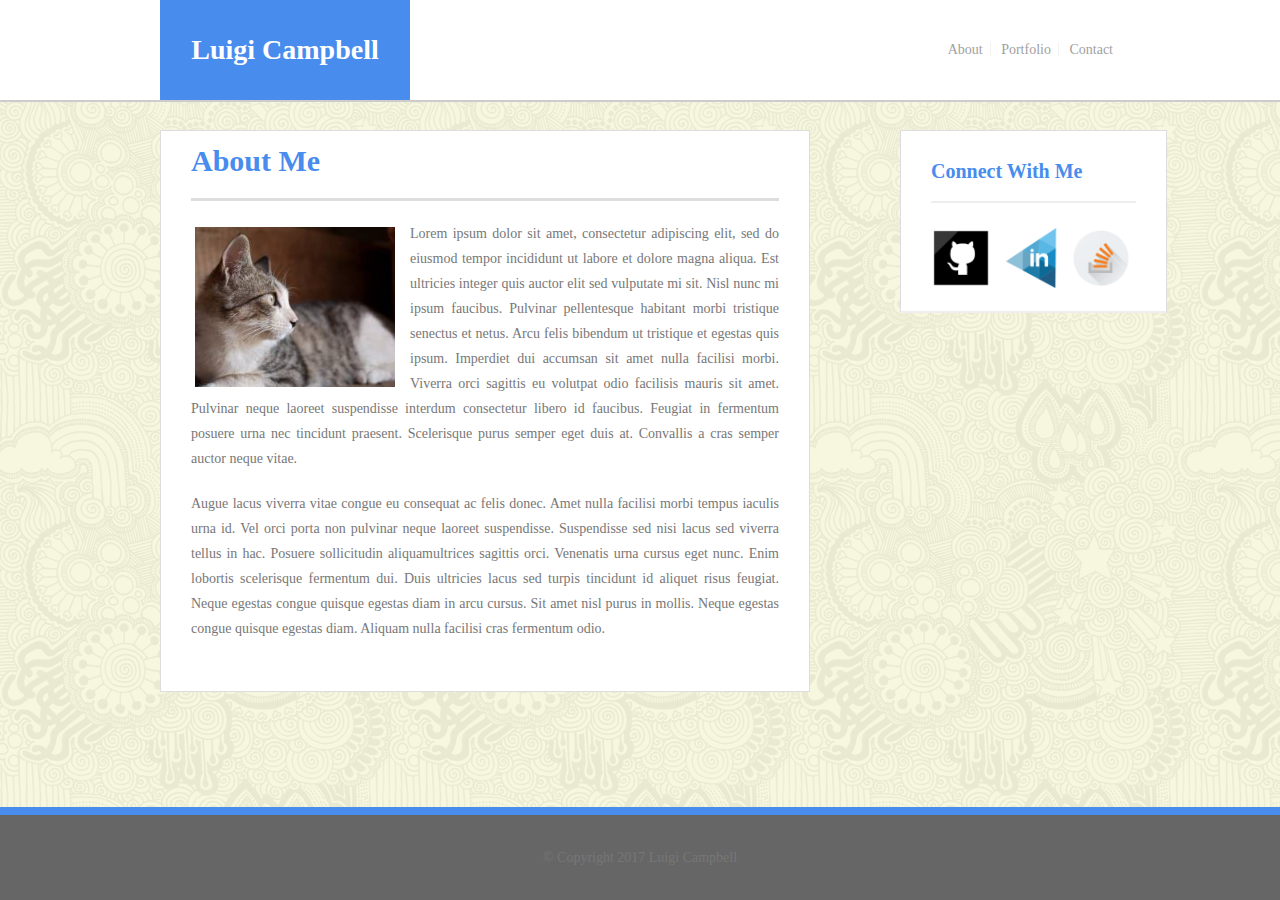
<file: index.html>
<!DOCTYPE html>
<html>
<head>
  <meta name="viewport" content="width=device-width, initial scale=1.0">
  <title>That Portfolio Though</title>

  <!--Stylesheets-->
  <link rel="stylesheet" href="assets/css/reset.css">
  <link rel="icon" type="image/png" href="assets/images/favicon.ico">
  <link rel="stylesheet" href="assets/css/style.css">
  </head>
<body background="assets/images/skulls.png">
  <!--Header-->
  <header id="bigHeader">
    <div class="container">

      <!--First Partition for logo-->
      <!-- <div class="container"> -->
      <a href="index.html" id="logo"> Luigi Campbell</a>

      <!--Nav Bar-->
      <nav class="options">
        <a class="separator" href="index.html" style="border-left:1px solid #ffffff"> &nbsp;&nbsp;About&nbsp;&nbsp;</a>
        <a class="separator" href="portfolio.html">&nbsp;&nbsp;Portfolio&nbsp;&nbsp;</a>
        <a href="contact.html">&nbsp;&nbsp;Contact&nbsp;&nbsp;</a>
      </nav>
    </div>
  </header>


  <!--Main Content Section-->
  <div id="mainContent" class="container">
    <section class="mainSectionContent">
      <h1>About Me</h1>
      <img src="assets/images/loremCat.jpg" class="auth-image" alt="profilePic">
      <!--Lorem Filler-->
      <p>Lorem ipsum dolor sit amet, consectetur adipiscing elit, sed do eiusmod tempor
        incididunt ut labore et dolore magna aliqua. Est ultricies integer quis auctor
        elit sed vulputate mi sit. Nisl nunc mi ipsum faucibus. Pulvinar pellentesque
        habitant morbi tristique senectus et netus. Arcu felis bibendum ut tristique et
        egestas quis ipsum. <strong>Imperdiet </strong>dui accumsan sit amet nulla facilisi morbi.
        Viverra orci sagittis eu volutpat odio facilisis mauris sit amet. Pulvinar neque
        laoreet suspendisse interdum consectetur libero id faucibus. Feugiat in
        fermentum posuere urna nec tincidunt praesent. Scelerisque purus semper eget
        duis at. Convallis a cras semper auctor neque vitae.</p>

      <p>Augue lacus viverra vitae congue eu consequat ac felis donec. Amet nulla
        facilisi morbi tempus iaculis urna id. Vel orci porta non pulvinar neque
        laoreet suspendisse. Suspendisse sed nisi lacus sed viverra tellus in hac.
        Posuere sollicitudin aliquam<strong><em>ultrices</em></strong> sagittis orci. Venenatis urna cursus
        eget nunc. Enim lobortis scelerisque fermentum dui. Duis ultricies lacus
        sed turpis tincidunt id aliquet risus feugiat. Neque egestas congue
        quisque egestas diam in arcu cursus. Sit amet nisl purus in mollis. Neque
        egestas congue quisque egestas diam. Aliquam nulla facilisi cras fermentum
        odio.</p>
        </section>
        <!--Sidebar for GH LI and SO-->
        <div class="sidebar">

          <!--Section Connect-->
          <div id="connect">
            <h2>Connect With Me</h2>
            <a href="https://github.com/luigicampbell" target="_blank"><img src="assets/images/if_github_square_black_107109.png"   class="networking" alt="Github"></a>
            <a href="https://www.linkedin.com/in/luigi-campbell-464838149/" target="_blank"><img src="assets/images/if_linkedin_square_color_107091.png"   class="networking" alt="LinkedIn"></a>
            <a href="https://stackoverflow.com/users/8793814/luigi" target="_blank"><img src="assets/images/if_stackoverflow_273179.png"   class="networking" alt="Stackoverflow"></a>
          </div>
        </div>
      </div>

      <!--Footer-->
      <footer>
        <div class="container">
          &copy; Copyright 2017 Luigi Campbell
        </div>
      </footer>
    </body>
    </html>
</file>
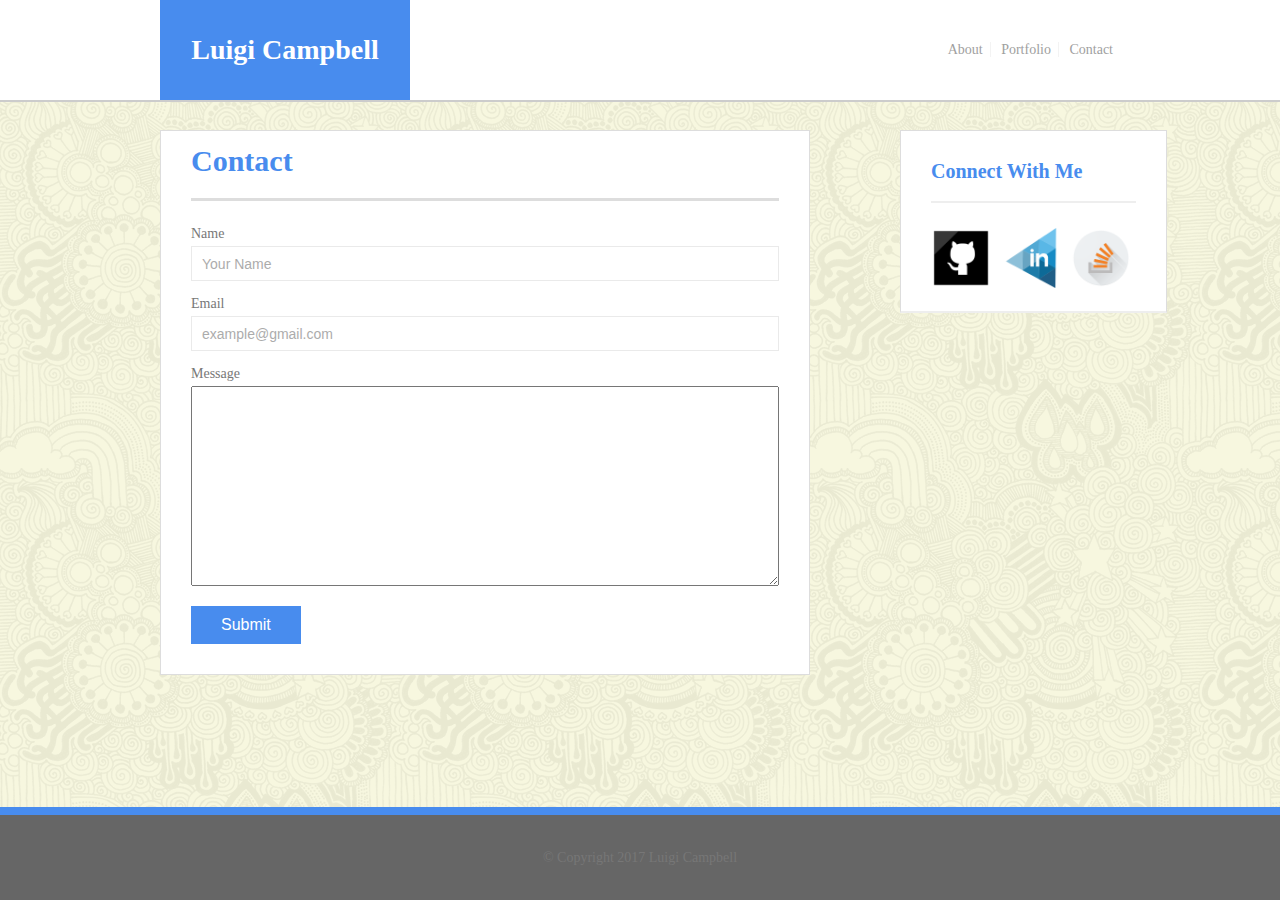
<file: contact.html>
<!DOCTYPE html>
<html>
<head class="left">
  <meta charset="utf-8">
  <title>That Portfolio Though</title>

  <!--Stylesheets-->
  <link rel="stylesheet" href="assets/css/reset.css">
  <link rel="icon" type="image/png" href="assets/images/favicon.ico">
  <link rel="stylesheet" href="assets/css/style.css">
</head>

<body background="assets/images/skulls.png">

  <!--Header-->
  <header id="bigHeader">

    <!--First Partition for logo-->
    <div class="container">
      <a href="index.html" id="logo"> Luigi Campbell</a>

      <!--Nav Bar-->
      <nav class="options">
        <a class="separator" href="index.html" style="border-left:1px solid #ffffff"> &nbsp;&nbsp;About&nbsp;&nbsp;</a>
        <a class="separator" href="portfolio.html">&nbsp;&nbsp;Portfolio&nbsp;&nbsp;</a>
        <a href="contact.html">&nbsp;&nbsp;Contact&nbsp;&nbsp;</a>
      </nav>
    </div>
  </header>

  <!--Main Content Section-->
  <div id="mainContent" class="container">
    <section class="mainSectionContent">

      <!--Form User Input-->
      <h1>Contact</h1>
      <form id="contactMe">
        <ul>
          <!--Name Box-->
          <li>
            <label for="Name">Name</label>
            <input type="text"|Name="Name" id="Name" placeholder="Your Name" required="required">
          </li>
          <!--Email-->
          <li>
            <label for="Email">Email</label>
            <input type="text"|Email="Email" id="Email" placeholder="example@gmail.com"
            required="required">
          </li>
          <!--Message-->
          <li>
            <label for="Message">Message</label>
            <textarea id="Message" name="Message" required="required"></textarea>
          </li>
        </ul>
        <input type="submit" name="submit">
      </form>
    </section>

    <!--Sidebar for GH LI and SO-->
    <section class="sidebar">

      <!--Section Connect-->
      <div id="connect">
        <h2>Connect With Me</h2>
        <a href="https://github.com/luigicampbell" target="_blank"><img src="assets/images/if_github_square_black_107109.png"   class="networking" alt="Github"></a>
        <a href="https://www.linkedin.com/in/luigi-campbell-464838149/" target="_blank"><img src="assets/images/if_linkedin_square_color_107091.png"   class="networking" alt="LinkedIn"></a>
        <a href="https://stackoverflow.com/users/8793814/luigi" target="_blank"><img src="assets/images/if_stackoverflow_273179.png"   class="networking" alt="Stackoverflow"></a>
      </div>
    </section>
  </div>

  <!--Footer-->
  <footer>
    <div class="container">
      &copy; Copyright 2017 Luigi Campbell
    </div>
  </footer>
</body>
</html>
</file>
<file: assets/css/style.css>
*{
  text-decoration: none;
  box-sizing: border-box;
  color: #777777;
}

#bigHeader{
  z-index: 8;
  overflow: auto;
  margin: 0 0 25px;
  background: #ffffff;
  width:100%;
  position: fixed;
  color:blue;
  background-color: #ffffff;
  float: left;
  border-bottom: solid 2px #cccccc;
}

#logo{
  color: white;
  font-size: 24px;
  font-family: georgia;
  vertical-align: middle;
  float: left;
  height: 100px;
  width: 250px;
  background: #488cee;
  text-align: center;
  line-height: 100px;
  font-weight: 600;
  font-size: 28px;
  text-decoration: none;
  font-family: 'georgia', serif;
}

#mainContent{
  padding-top: 130px;
}

.logo :hover{
  opacity: .5;
  color:#777777;
  padding-top: 130px;
}

.options :hover{
  opacity: .9;
  border: none;
  color: #488cee;
}

nav{
opacity: .7;
  float: right;
  text-align: right;
  line-height: 100px;
}

body{
  font-family:'Helvetica Neue','sans-serif';
  color: #777777;
  line-height: 25px;
  font-size: 14px;
}

h1, h2, h3, p {
  margin-bottom: 20px;
}

p{
  text-align: justify;
}

p :last-child{
  margin-bottom: 0;
}

.container{
  width: 100%;
  max-width: 960px;
  margin: 0 auto;
  clear: both;
}

h1, h2{
  font-family: georgia;
  color: #488cee;
  font-weight: 600;
  padding-bottom: 25px;
  font-size: 30px;
  border-bottom: 3px solid #dddddd;
}

.separator{
  border-right: solid 1px #efefef;

}

.mainSectionContent{
  background: #ffffff;
  padding: 30px;
  margin: 0 0 50px 0;
  width: 100%;
  max-width:650px;
  float: left;
  border: 1px solid #dddddd;
  padding-top: 17px;
}

.auth-image {
  height: auto;
  width: 200px;
  margin-top: 6px;
  margin-right: 15px;
  float:left;
  margin-left: 4px;
}

.sidebar {
  max-width: 270px;
  line-height: 20px;
  background: #ffffff;
  padding: 30px;
  margin-bottom: 20px;
  float: right;
  border: solid 1px #dddddd;
  position: fixed;
  left: 900px;
}

h2, h3, .sidebar {
  margin-bottom: 15px;
  line-height: 20px;
  border-bottom: solid 2px #eeeeee;
  padding-bottom: 20px;
  font-size: 20px;
}

#connect a:hover {
  opacity: .5;
  position: relative;

}

.networking{
  margin-top: 10px;
  margin-right: 5px;
  height: 60px;
  width: 60px;
  z-index: 8;
}

.networking  :last-child{
  margin-right: right;
}

footer{
  text-align: center;
  padding: 30px 0;
  clear: both;
  color: #cccccc;
  background: #666666;
  color: #ffffff;
  border-top: 8px solid #488cee;
}

.work{
  margin: 20px 10px 20px;
  position: relative;
  overflow: auto;
  width: 270px;
  float: left;

}

.work img{
  width: 100%;
  border: 0 none;
  opacity: .8;
}

.work h3{
  font-family: georgia;
  border-bottom: 0;
  background: #488cee;
  color:#ffffff;
  text-align: center;
  position: absolute;
  bottom: 10px;
  padding: 20px;
  width: 100%;
  line-height: 10px;
  margin-bottom: 0;
  font-weight: 300;
  margin-left: 15px;
}

#contactMe ul{
  margin-bottom: 20px;
  background-color: #ffffff;
}

#contactMe li{
  margin-bottom: 10px;
}

label, input[type=text], input[type=email], textarea{
  display: block;
  width: 100%;
}

input[type=text], input[type=email]{
  height: 35px;
  border: 1px solid #dddddd;
  padding: 0 10px;
  font-size: 14px;
  opacity: .6;
}

textarea{
  height: 200px;
}

input[type=submit]{
  background: #488cee;
  border: 0 none;
  color: #ffffff;
  font-size: 16px;
  padding: 10px 30px;
  cursor: pointer;
}

img.auth-img :hover{
	opacity: .5;
}

footer{
  clear: both;
  position: fixed;
  width: 100%;
  bottom: 0;
}
footer .push{
  height: 15px;
}
</file>
